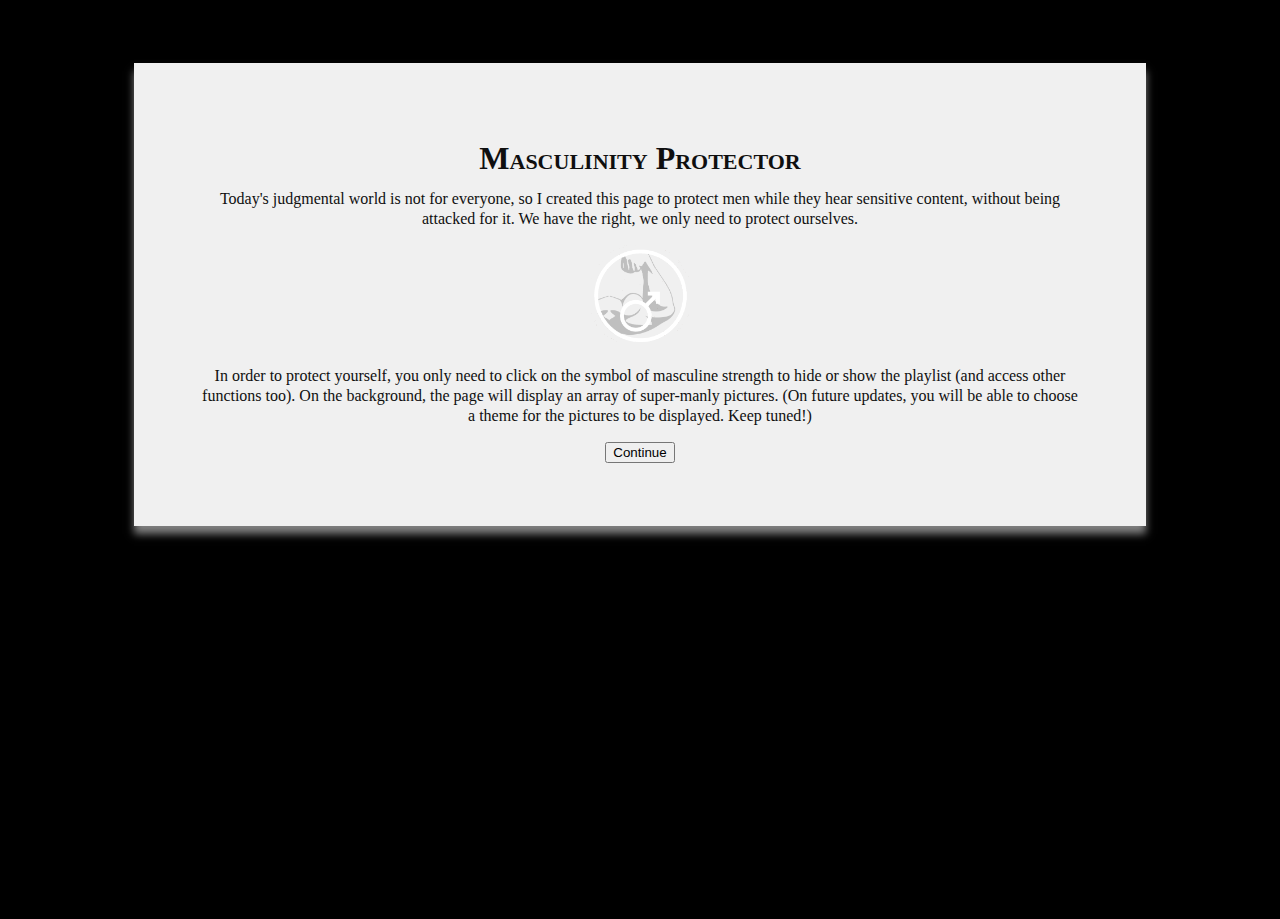
<file: index.htm>
<!DOCTYPE html>
<html>
  <head>
    <meta charset="utf-8">
    <link rel="stylesheet" href="style_masc.css">
    <title>Masculinity Protector</title>

    <script src="https://ajax.googleapis.com/ajax/libs/jquery/3.1.1/jquery.min.js"> </script>
    <script>
      $(document).ready(function(){
        $("#next").click(function(){
          $("#intro").hide();
          $("#music").show();
          $("#MANu").show();
        });
        $("#protect").click(function(){
          var x = document.getElementById("music");
          if (x.style.display == 'none') {
            $("#music").show();
          } else {
            $("#music").hide();
          }
        });
      });
    </script>
  </head>

  <body>
    <header id="intro">
        <h1>Masculinity Protector</h1>
        <p>Today's judgmental world is not for everyone, so I created this page to protect men while they hear sensitive content, without being attacked for it. We have the right, we only need to protect ourselves.</p>
        <img src="mascsymbol.png" alt="masculinityLogo" height="100px">
        <p>In order to protect yourself, you only need to click on the symbol of masculine strength to hide or show the playlist (and access other functions too). On the background, the page will display an array of super-manly pictures. (On future updates, you will be able to choose a theme for the pictures to be displayed. Keep tuned!)</p>
        <button type="button" id="next">Continue</button>
    </header>

    <menu id="MANu" style="display: none; float: left;">
      <table>
        <tr>
          <td><button type="button" class="menuItem" id="protect"><img src="mascsymbol.png" alt="masculinityLogo" height="50px"></button></td>
          <!-- <td><button type="button" class="menuItem fullMenu" id="intro">Show Intro</td> -->
          <td><a href="http://nicolaspe.github.io" class="fullMenu">Home</a></td>
          <td><a href="#" onclick="history.go(-1)" class="fullMenu">Back</a></td>
        </tr>
      </table>

    </menu>

    <div class="playlist">
      <!-- <iframe id="music" style="display: none;" width="300" height="169" src="https://www.youtube.com/embed/videoseries?list=PL8kXYg7pxIOdq7e0neDDS7fhNsYkXrym4" frameborder="0" allowfullscreen></iframe> -->
      <iframe id="music" src="https://embed.spotify.com/?uri=spotify%3Auser%3Anicostrat%3Aplaylist%3A5a3v15H9IECm8Mpfraf4RS" width="300" height="380" frameborder="0" allowtransparency="true"></iframe>
    </div>

    <div class="images">
    </div>

  </body>
</html>
</file>
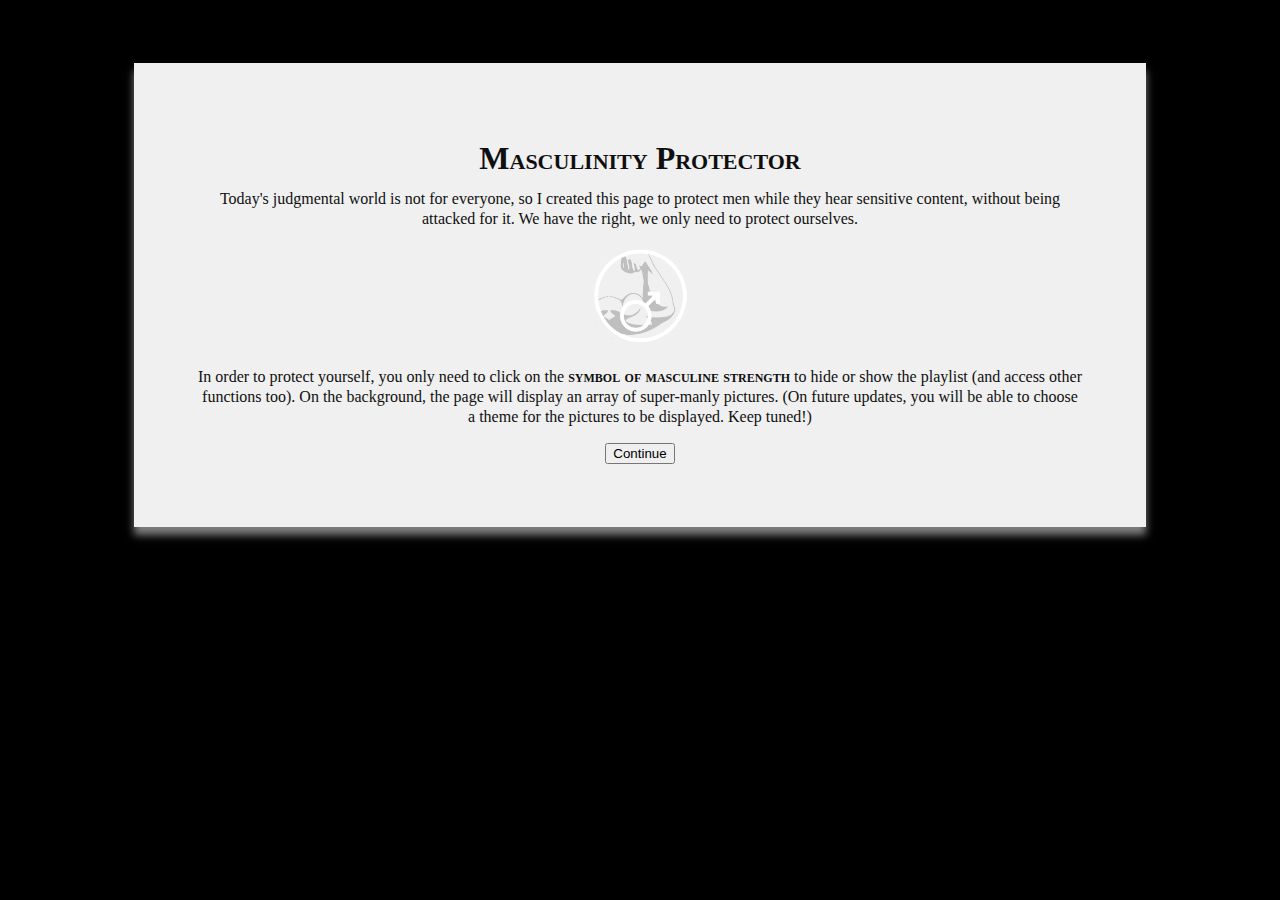
<file: masculinityprotector.htm>
<!DOCTYPE html>
<html>
  <head>
    <meta charset="utf-8">
    <link rel="stylesheet" href="style_masc.css">
    <title>Masculinity Protector</title>
  </head>

  <body>
    <header id="intro" class="content">
        <h1>Masculinity Protector</h1>
        <p>Today's judgmental world is not for everyone, so I created this page to protect men while they hear sensitive content, without being attacked for it. We have the right, we only need to protect ourselves.</p>
        <img src="mascsymbol.png" alt="masculinityLogo" height="100px">
        <p>In order to protect yourself, you only need to click on the <span style="font-weight:bold; font-variant:small-caps; font-size:1.1em">symbol of masculine strength</span> to hide or show the playlist (and access other functions too). On the background, the page will display an array of super-manly pictures. (On future updates, you will be able to choose a theme for the pictures to be displayed. Keep tuned!)</p>
        <button id="next" onclick="goToMain()">Continue</button>
    </header>

    <menu id="MANu" style="display: none; float: left;" class="content">
      <table>
        <tr>
          <td><button type="button" class="menuItem content" id="protect" onclick="protect()"><img src="mascsymbol.png" alt="masculinityLogo" height="50px"></button></td>
          <!-- <td><button type="button" class="menuItem fullMenu" id="intro">Show Intro</td> -->
          <td><a href="http://nicolaspe.github.io" class="fullMenu">Home</a></td>
          <td><a href="#" onclick="history.go(-1)" class="fullMenu">Back</a></td>
        </tr>
      </table>
    </menu>

    <div class="playlist content">
      <iframe id="music" style="display: none;" src="https://embed.spotify.com/?uri=spotify%3Auser%3Anicostrat%3Aplaylist%3A5a3v15H9IECm8Mpfraf4RS" width="300" height="500" frameborder="0" allowtransparency="true"></iframe>
    </div>

    <!-- ===== FUNCTIONS =====  -->
    <script>
      var slide = 0;
      var time = 30*1000;

      function showBackground(n){
        var bod = document.body;
        if(n == 0){
          bod.background = "images/epic001.jpg";
        } else if(n == 1) {
          bod.background = "images/epic002.jpg";
        } else if(n == 2) {
          bod.background = "images/epic003.jpg";
        } else if(n == 3) {
          bod.background = "images/epic004.jpg";
        } else if(n == 4) {
          bod.background = "images/epic005.jpg";
        } else if(n == 5) {
          bod.background = "images/epic006.jpg";
        } else if(n == 6) {
          bod.background = "images/epic007.jpg";
        } else if(n == 7) {
          bod.background = "images/epic008.jpg";
        } else if(n == 8) {
          bod.background = "images/c-astonmartin_vantage.jpg";
        } else if(n == 9) {
          bod.background = "images/c-corvette.jpg";
        } else if(n == 10) {
          bod.background = "images/c-lamborghini_centenario.jpg";
        } else if(n == 11) {
          bod.background = "images/c-lotus_elise.jpg";
        } else if(n == 12) {
          bod.background = "images/c-maserati_granturismo.jpg";
        } else if(n == 13) {
          bod.background = "images/c-mazda_rx8.jpg";
        } else if(n == 14) {
          bod.background = "images/c-mclaren.jpg";
        } else if(n == 15) {
          bod.background = "images/c-porsche_carrera.jpg";
        } else if(n == 16) {
          bod.background = "images/c-teslaroadster.jpg";
        } else if(n == 17) {
          bod.background = "images/f-alexis_standardcouk.jpg";
        } else if(n == 18) {
          bod.background = "images/f-cantona_sport360.jpg";
        } else if(n == 19) {
          bod.background = "images/f-cr7_standardcouk.jpg";
        } else if(n == 20) {
          bod.background = "images/f-fenomeno_youtube.jpg";
        } else if(n == 21) {
          bod.background = "images/f-giggs_wikimedia.jpg";
        } else if(n == 22) {
          bod.background = "images/f-messi_youtube.jpg";
        } else if(n == 23) {
          bod.background = "images/f-zidane_youtube.jpg";
        } else {
          bod.background = "images/black.jpg";
        }
      }
      function nextBg(){
        showBackground(slide);
        // console.log(slide);
        slide = Math.floor(Math.random()*23 +1);
      }
      function goToMain(){
        document.getElementById("intro").style.display = 'none';
        document.getElementById("MANu").style.display = 'block';
        document.getElementById("music").style.display = 'inline-block';
        var t = setInterval(nextBg,time);
      }
      function protect(){
        var spotif = document.getElementById("music");
        if(spotif.style.visibility == 'hidden'){
          spotif.style.visibility = 'visible';
        } else {
          spotif.style.visibility = 'hidden';
        }
      }
    </script>

  </body>
</html>
</file>
<file: style_masc.css>
html {
  background: black;
}
* {
  box-sizing: border-box;
}
.row::after {
    content: "";
    clear: both;
    display: block;
}
[class*="col-"] {
    /*float: left;*/
    padding: 15px;
}

body {
  background-attachment:fixed;
  background-repeat: no-repeat;
  background-size: cover;
  background-position: center center;
  color: white;
  text-align: center;
  font-family: "Palatino Linotype", "Book Antiqua", Palatino, serif;
  border: 10px;
  vertical-align: middle;
  line-height: 125%;
  /*height: 100%;*/
}

/* ===== BACKGROUND AND Z-INDEX ===== */
/*#images {
  position: fixed;
  top: 0;
  left: 0;
  z-index: 1;
}
.content {
  position: relative;
  z-index: 2;
}*/

h1 {
  font-variant-caps: small-caps;
  font-family: Georgia;
}
a {
  color: #f0f0f0;
  text-decoration: none;
}
a:hover {
  color: #f15f5f;
}
table {
  border: none;
}
td tr {
  vertical-align: middle;
}

header#intro {
  background: #f0f0f0;
  color: #0f0f0f;
  min-width: 160px;
  max-width: 80%;
  box-shadow: 0px 8px 8px 0px rgba(255,255,255, 0.5);
  padding: 5% 5% 5% 5%;
  margin-top: 5%;
  margin-right: auto;
  margin-left: auto;
}

.fullMenu {
  display: none;
  padding: 5px;
}
menu {
  font-family: Arial, sans-serif;
  font-size: 100%;
  font-weight: lighter;
  width: 100%;
}
menu:hover .fullMenu{
  display: inline-block;
  background: rgba(0,0,0,0.1);
}
.menuItem {
  background: inherit;
  border: none;
  color: #f0f0f0;
  padding: 0px 0px 0px 0px;
  margin: 0px 10px 0px 0px;
}

#music {
  /*height: 100%;*/
}

@media only screen and (min-width: 830px) {
    /* For desktop: */
    .col-1 {width: 10%;}
    .col-2 {width: 20%;}
    .col-3 {width: 30%;}
    .col-4 {width: 40%;}
    .col-5 {width: 50%;}
    .col-6 {width: 60%;}
    .col-7 {width: 70%;}
    .col-8 {width: 80%;}
    .col-9 {width: 90%;}
    .col-0 {width: 100%;}
}
</file>
